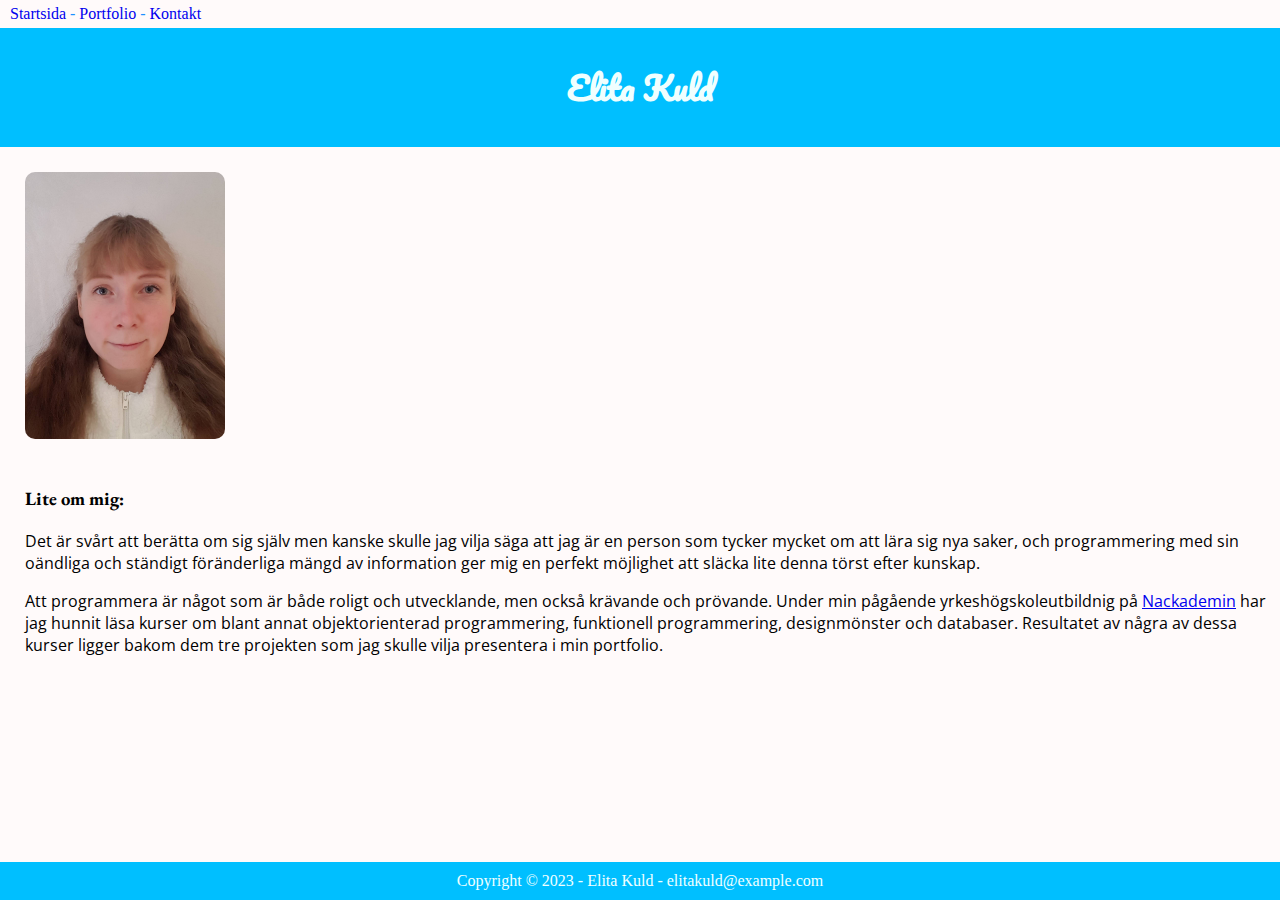
<file: index.html>
<!DOCTYPE html>
<html lang="sv">
  <head>
    <meta charset="UTF-8">
    <meta http-equiv="X-UA-Compatible" content="IE=edge">
    <meta name="viewport" content="width=device-width, initial-scale=1.0">
    <!--description is the information about a website we see when we search for this website-->
    <meta
      name="description"
      content="Nackademins student Elita Kuld berättar om sina tidigare projekt.">
    <title>Startsida</title>
    <link
      href="https://cdn.jsdelivr.net/npm/bootstrap@5.3.0-alpha1/dist/css/bootstrap.min.css"
      rel="stylesheet"
      integrity="sha384-GLhlTQ8iRABdZLl6O3oVMWSktQOp6b7In1Zl3/Jr59b6EGGoI1aFkw7cmDA6j6gD"
      crossorigin="anonymous">
    <link rel="stylesheet" href="style.css">
  </head>

  <body class="startsida">
    <div class="content">
      <nav class="navigering">
        <a href="index.html">Startsida</a> -
        <a href="portfolio.html">Portfolio</a> -
        <a href="contact.html">Kontakt</a>
      </nav>
      <header>
        <h1>Elita Kuld</h1>
      </header>
      <img src="images/foto.jpg" alt="bild på Elita Kuld">
      <section>
        <h3>Lite om mig:</h3>
        <p>
          Det är svårt att berätta om sig själv men kanske skulle jag vilja säga
          att jag är en person som tycker mycket om att lära sig nya saker, och
          programmering med sin oändliga och ständigt föränderliga mängd av
          information ger mig en perfekt möjlighet att släcka lite denna törst
          efter kunskap.
        </p>
        <p>
          Att programmera är något som är både roligt och utvecklande, men också
          krävande och prövande. Under min pågående yrkeshögskoleutbildnig på
          <a
            target="_blank"
            href="https://nackademin.se/utbildningar/javautvecklare-distans/"
            >Nackademin</a
          >
          har jag hunnit läsa kurser om blant annat objektorienterad
          programmering, funktionell programmering, designmönster och databaser.
          Resultatet av några av dessa kurser ligger bakom dem tre projekten som
          jag skulle vilja presentera i min portfolio.
        </p>
      </section>
    </div>

    <footer>
      <hr class="footer-hr">
      Copyright &copy; 2023 - Elita Kuld -
      <a href="mailto:elitakuld@example.com">elitakuld@example.com</a>
    </footer>

    <script
      src="https://cdn.jsdelivr.net/npm/bootstrap@5.3.0-alpha1/dist/js/bootstrap.bundle.min.js"
      integrity="sha384-w76AqPfDkMBDXo30jS1Sgez6pr3x5MlQ1ZAGC+nuZB+EYdgRZgiwxhTBTkF7CXvN"
      crossorigin="anonymous"
    ></script>
  </body>
</html>
</file>
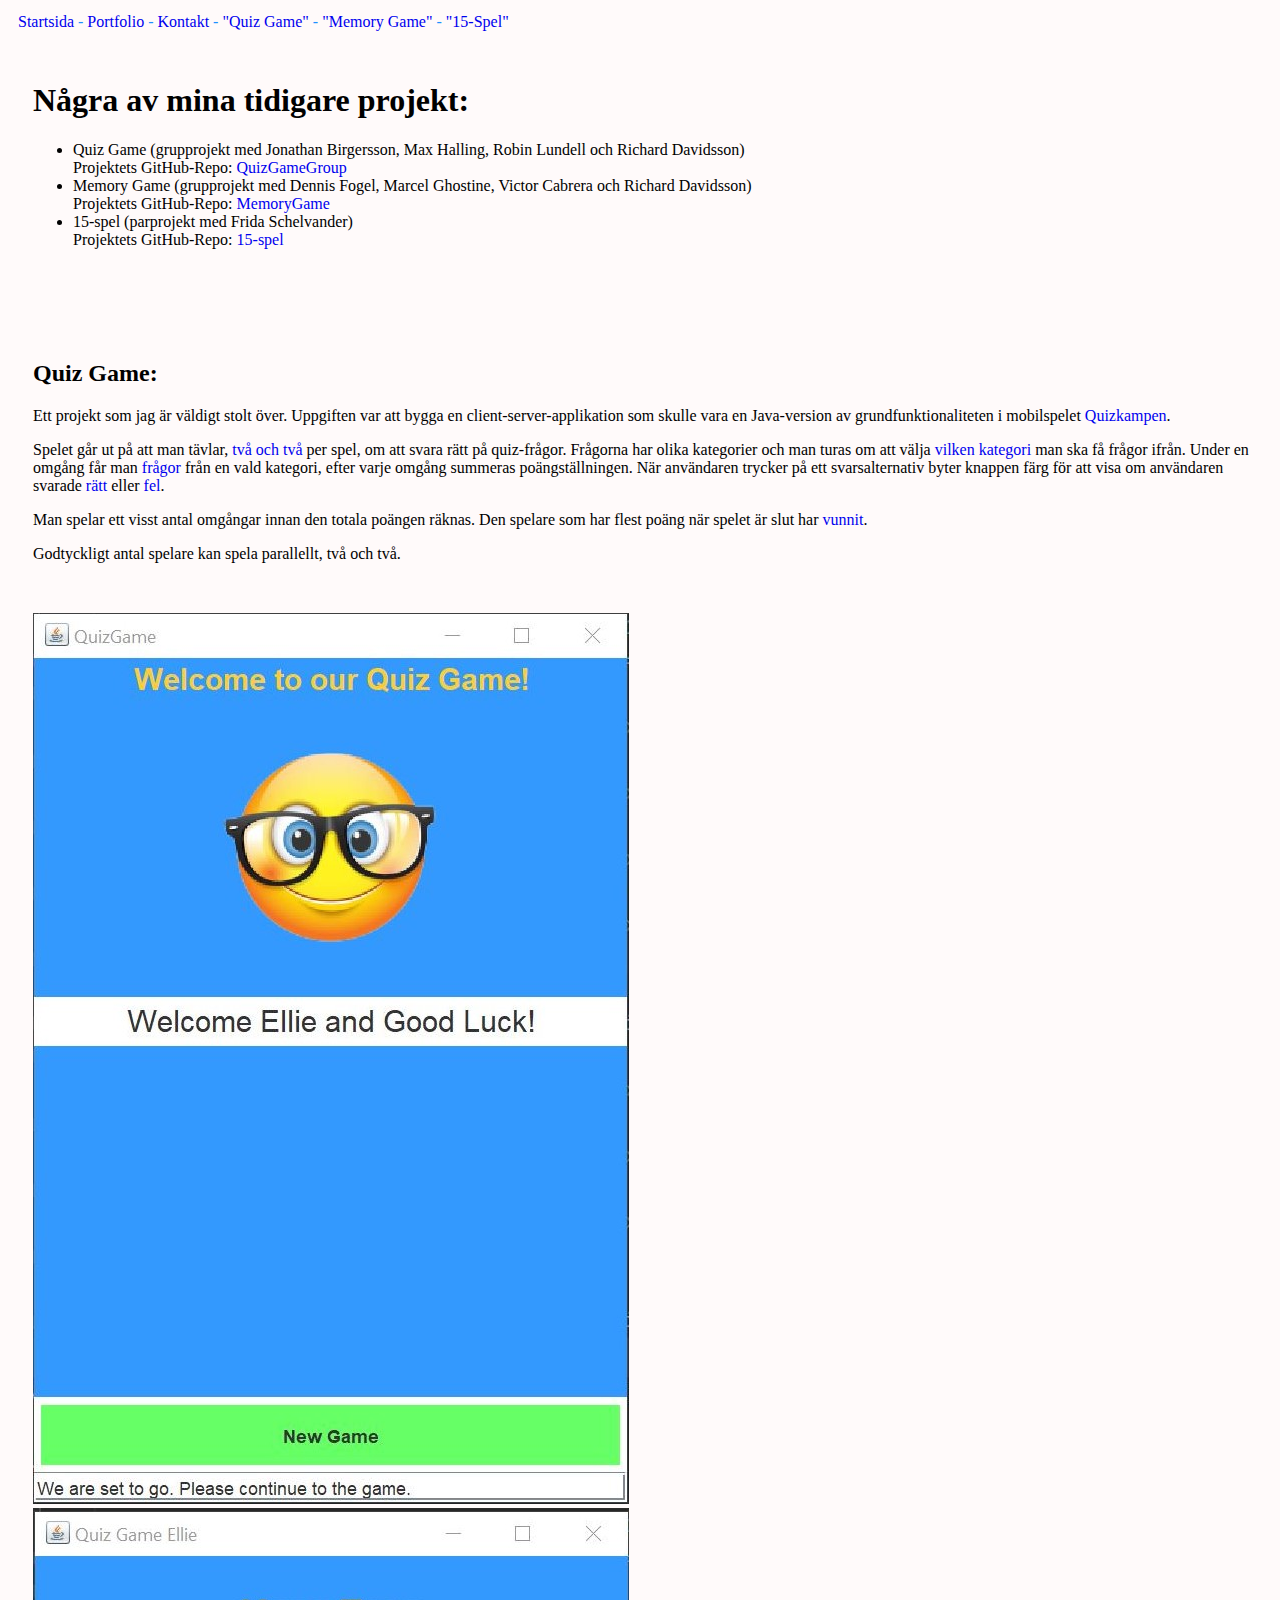
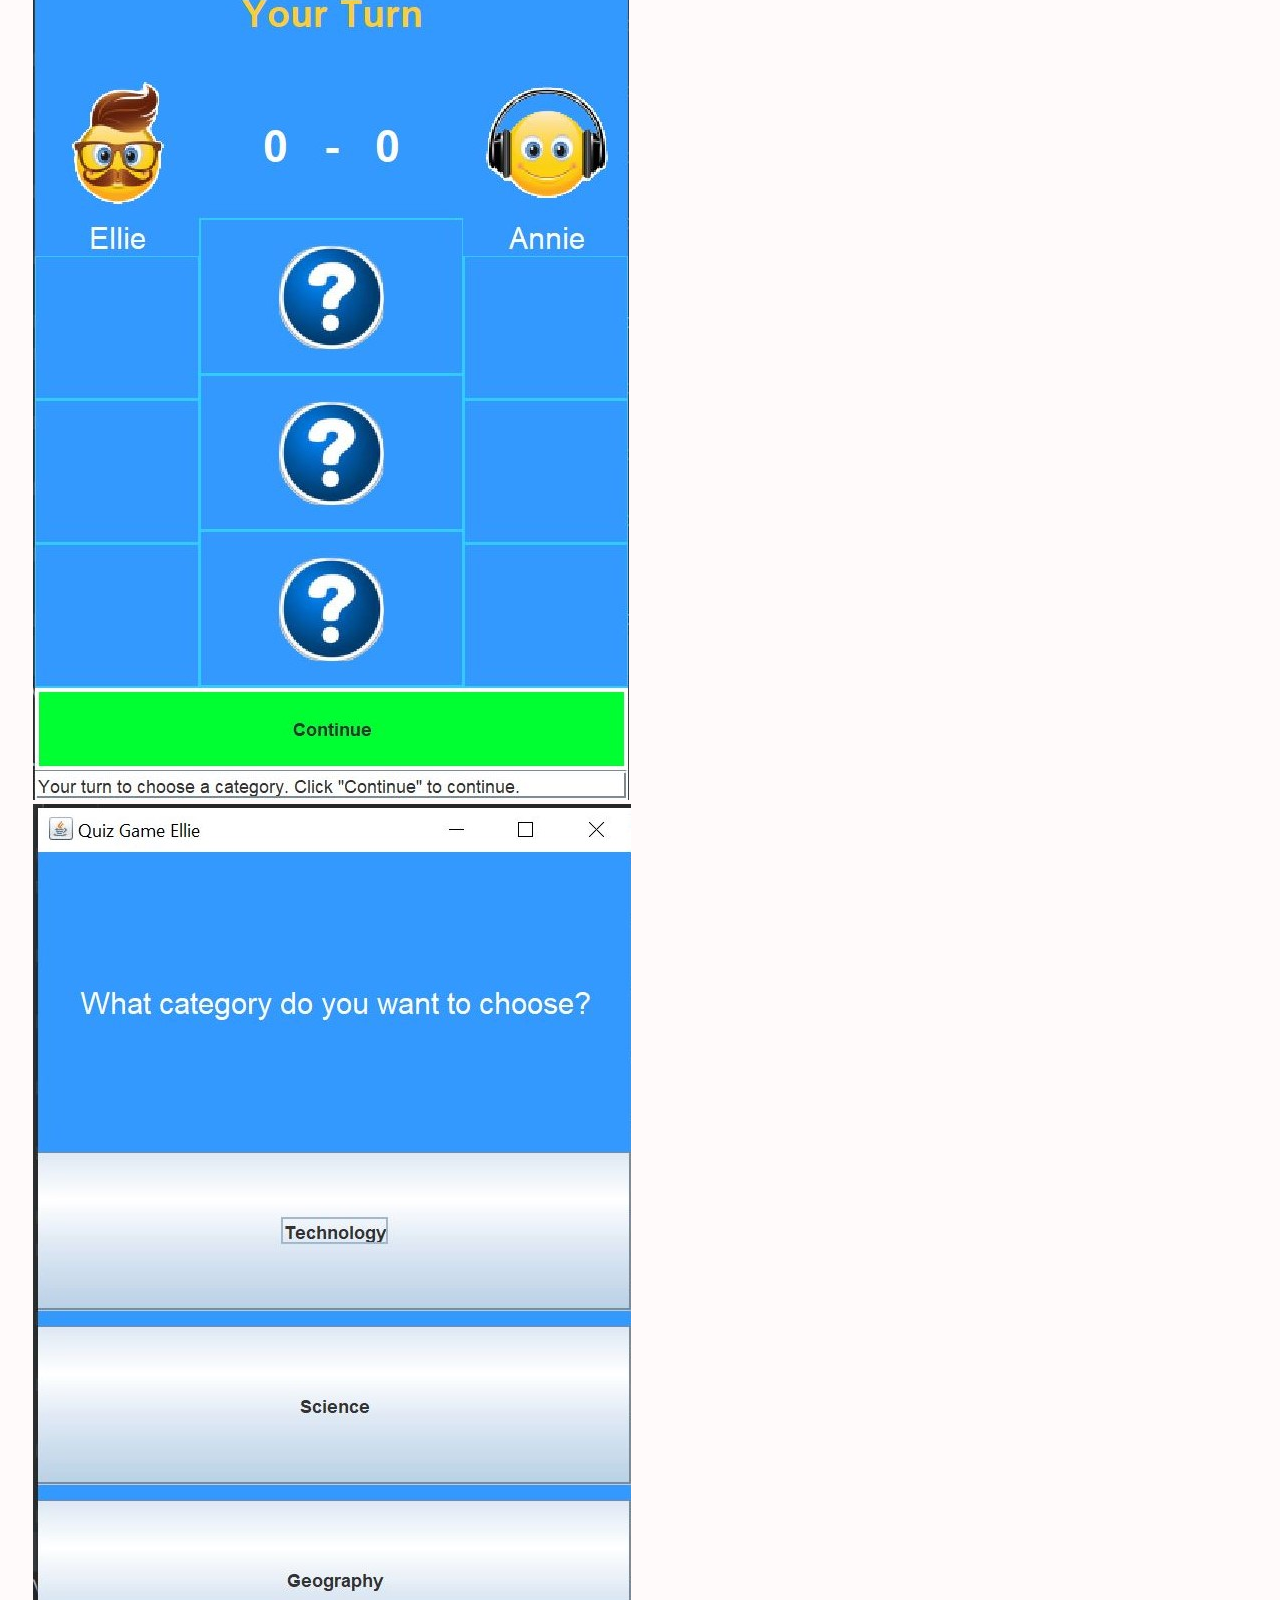
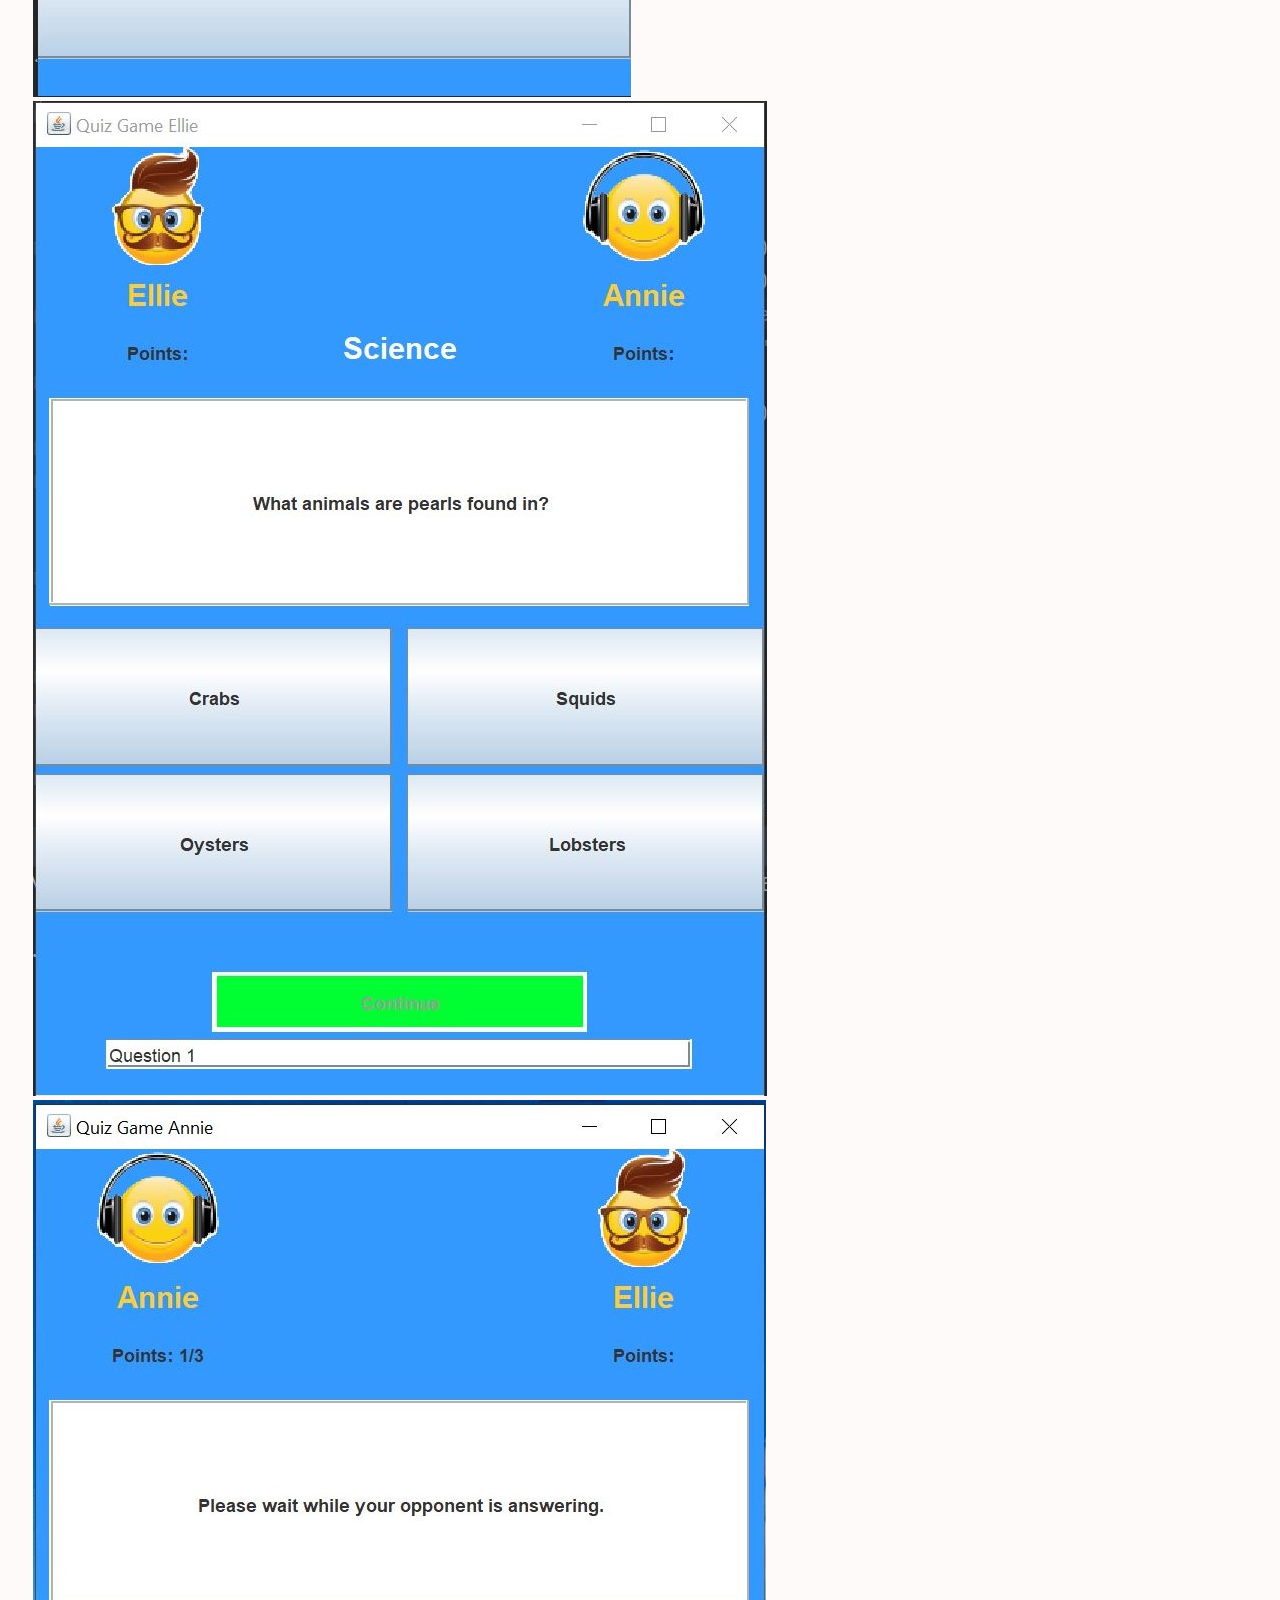
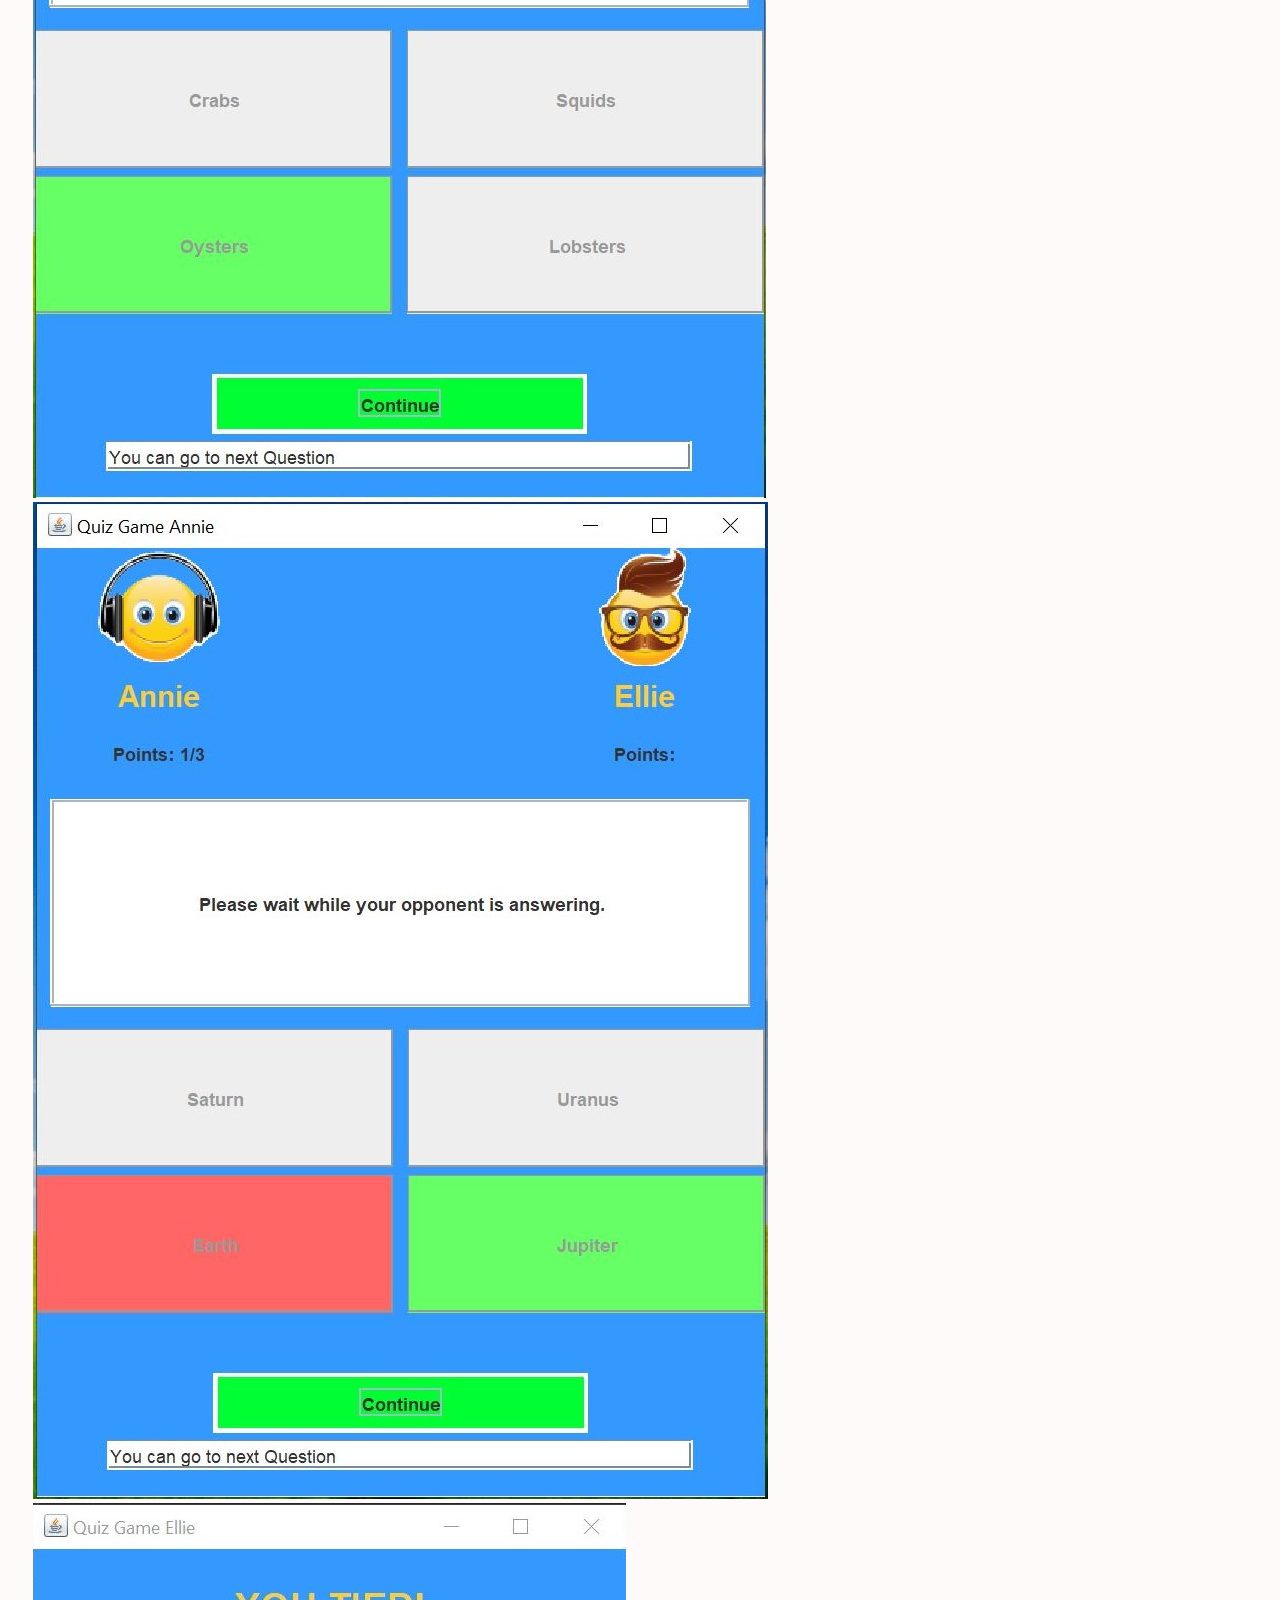
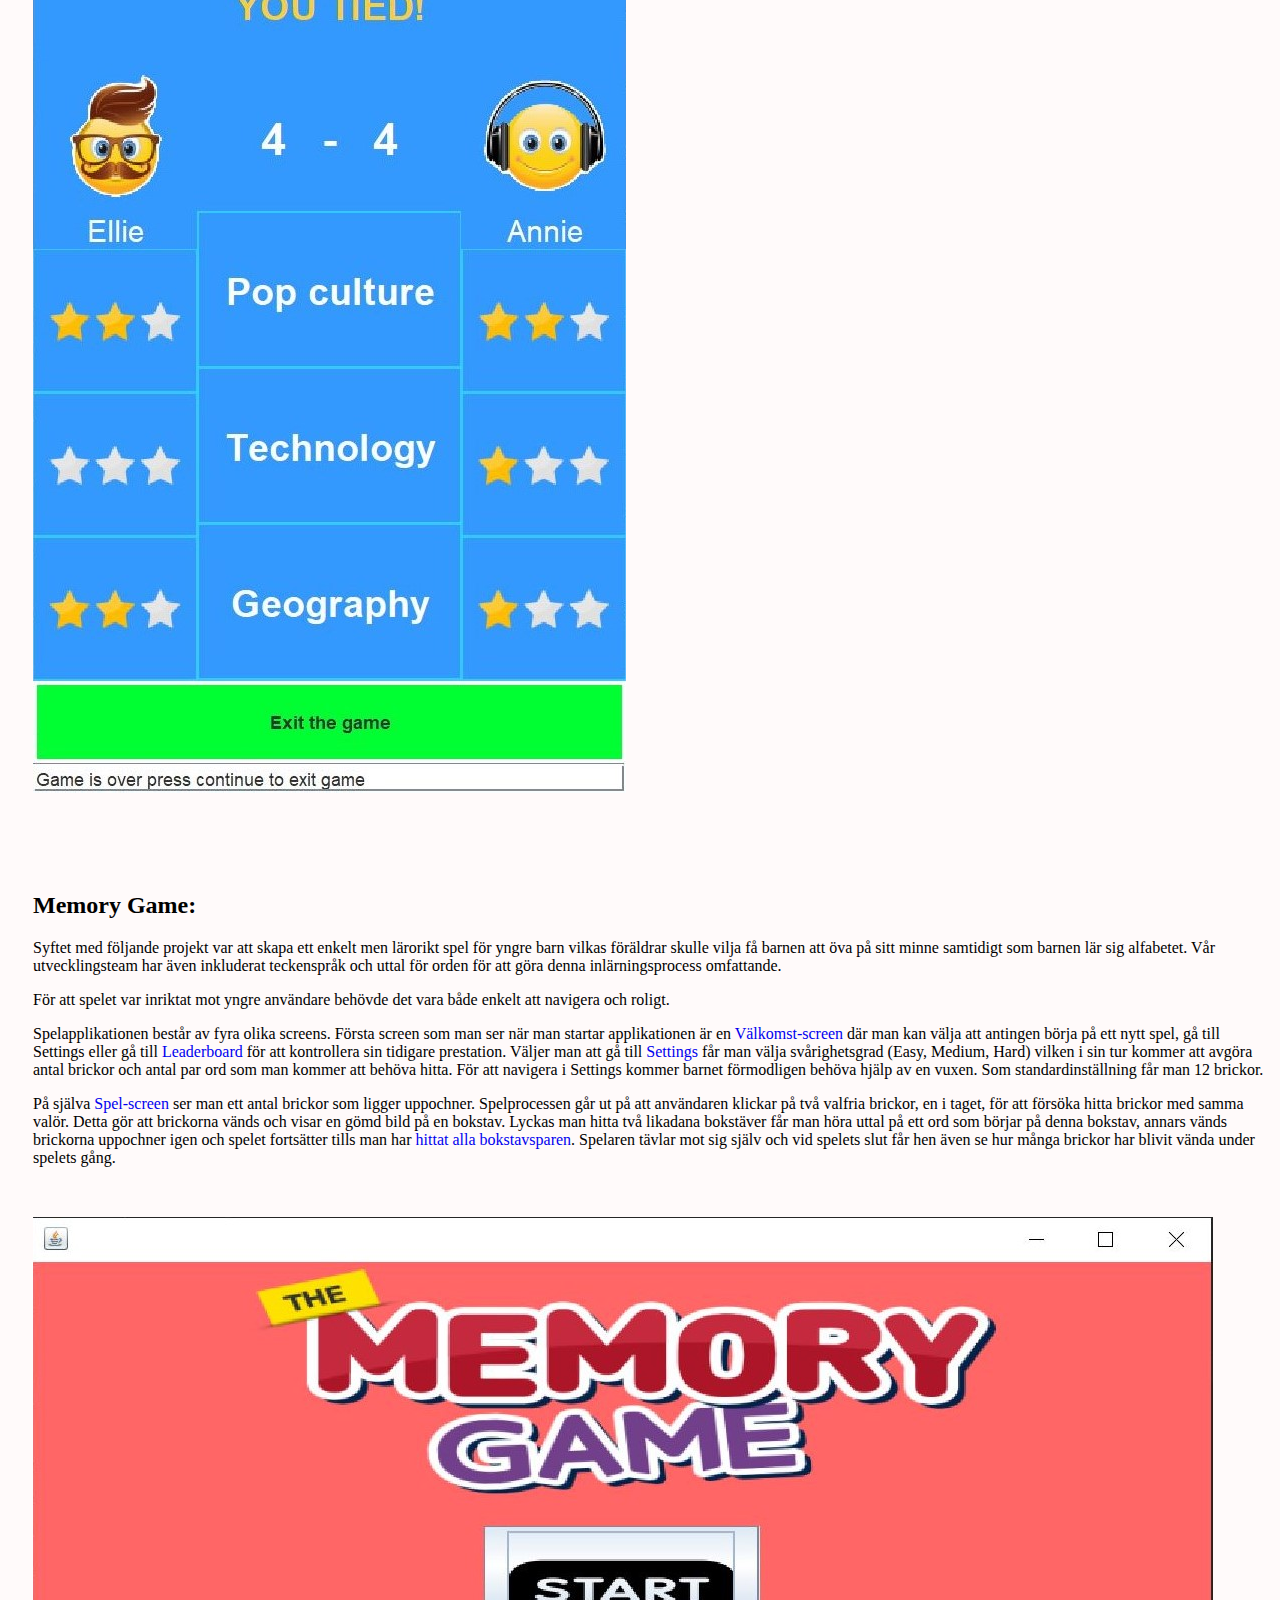
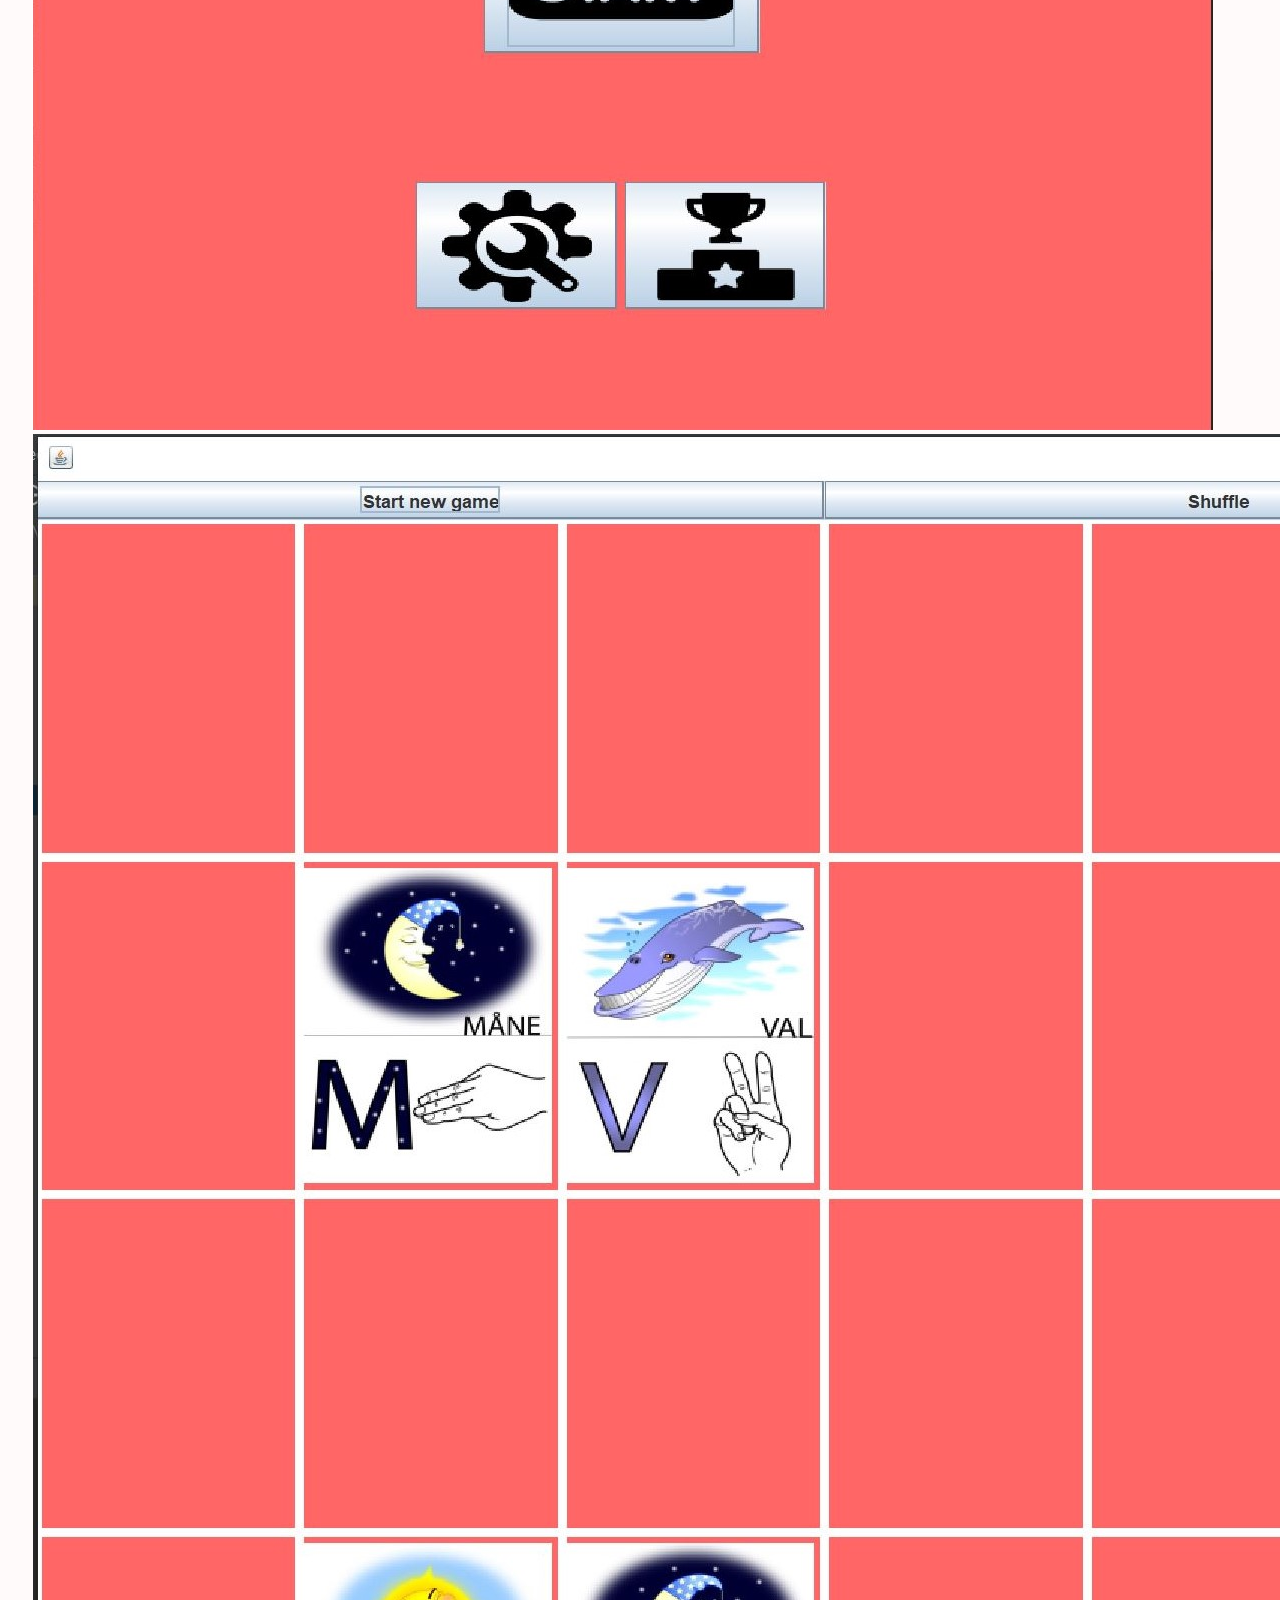
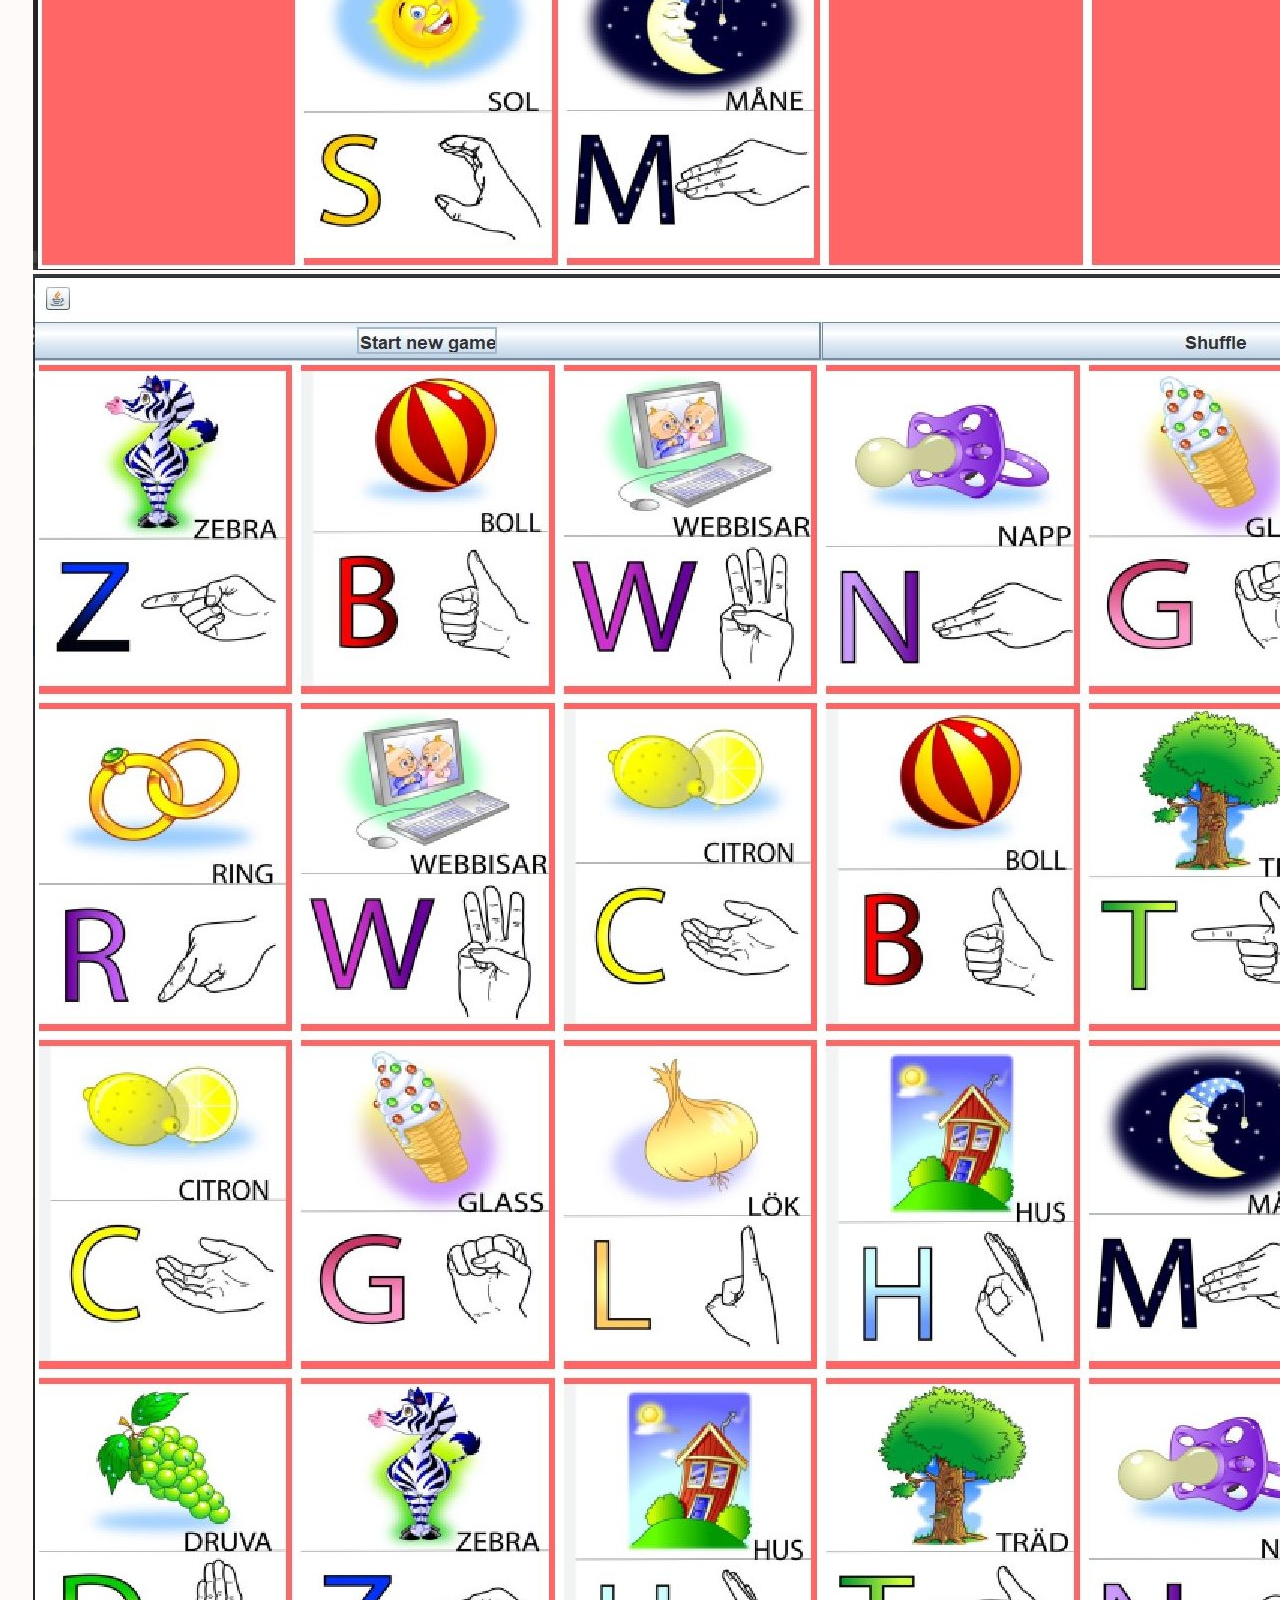
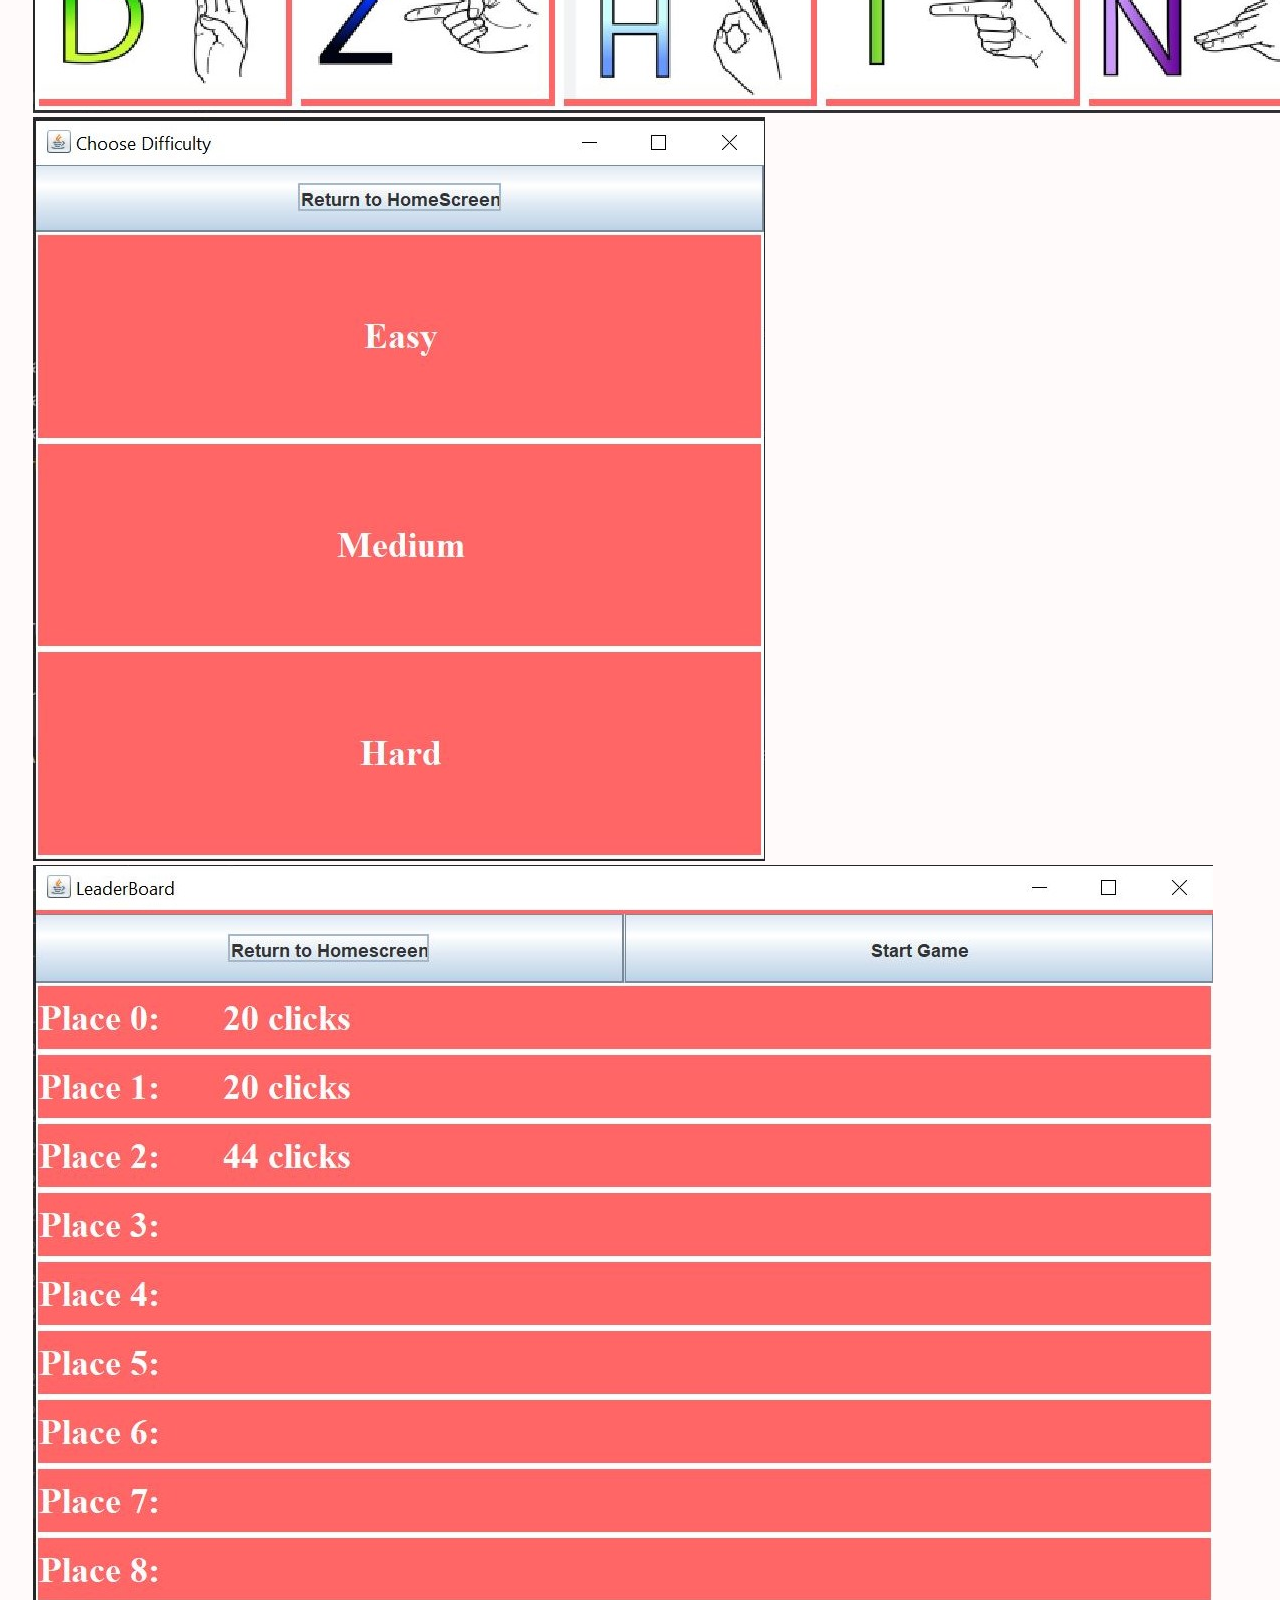
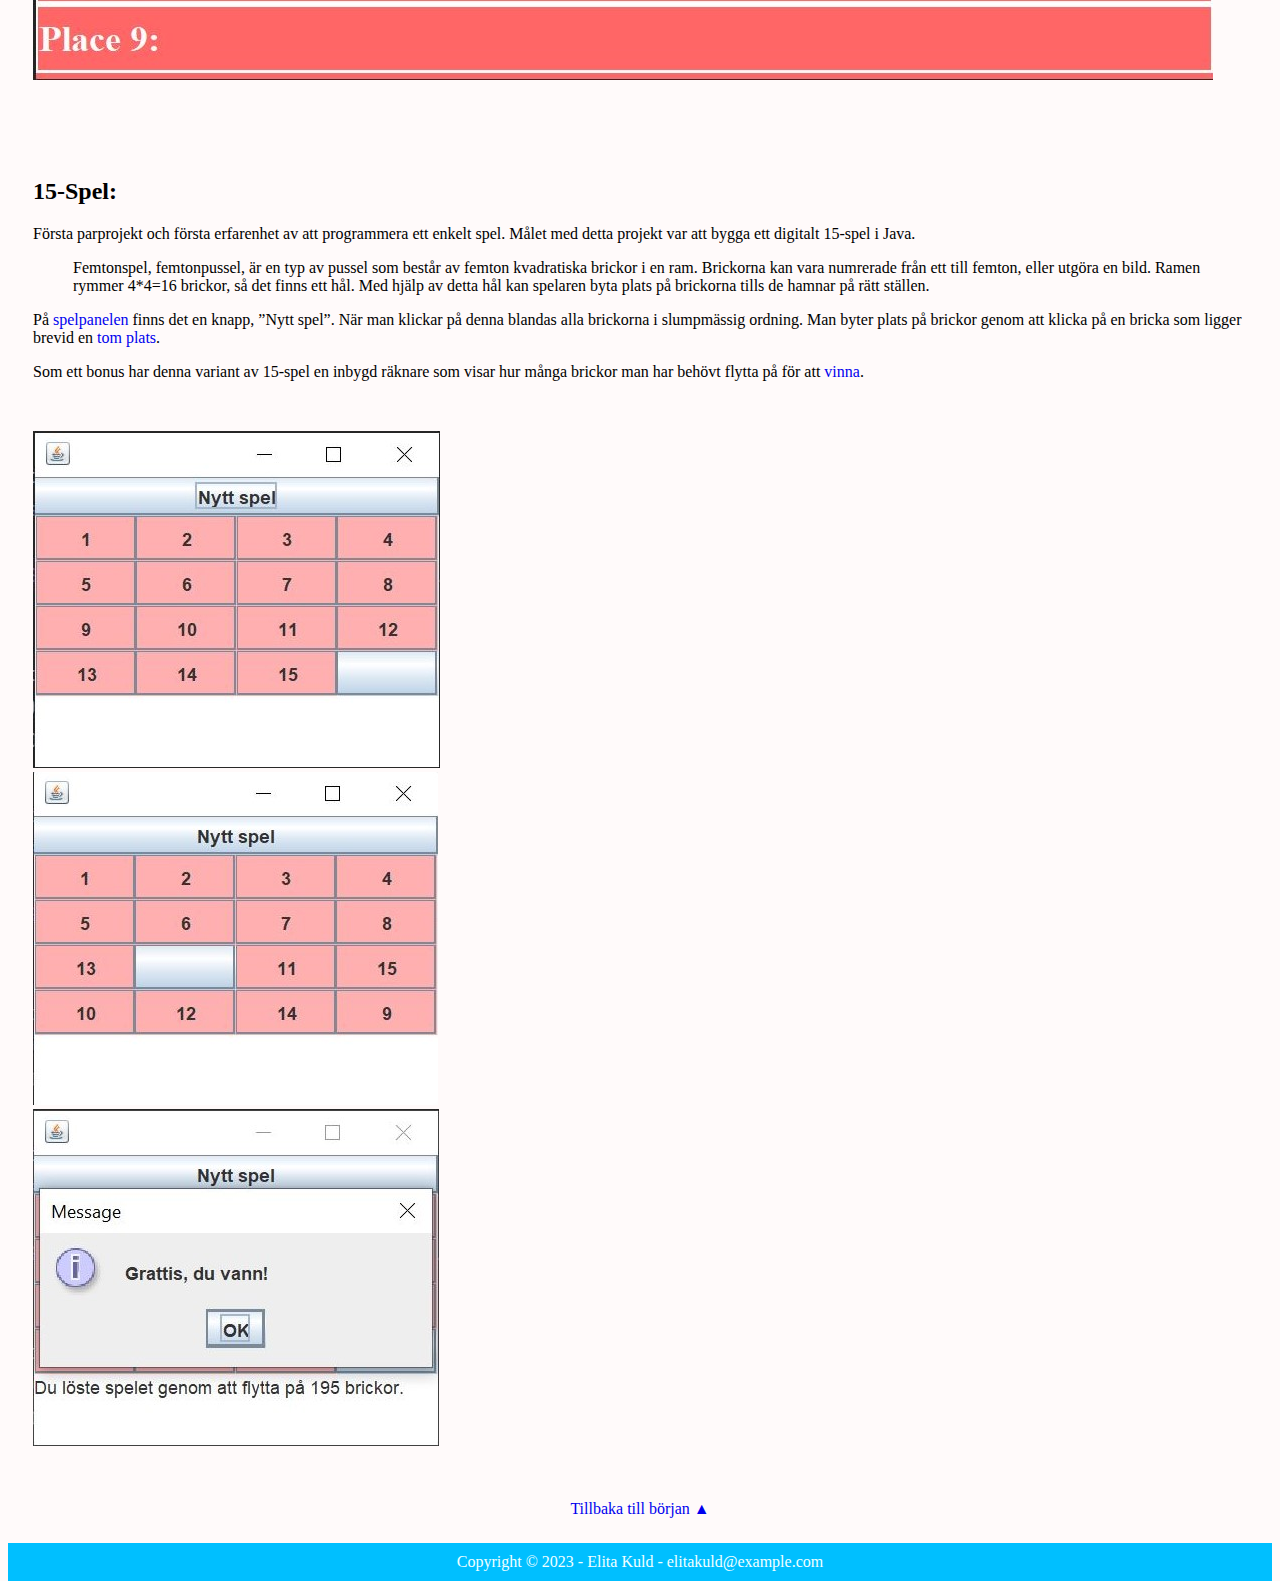
<file: portfolio.html>
<!DOCTYPE html>
<html lang="sv">

<head>
  <meta charset="UTF-8">
  <meta http-equiv="X-UA-Compatible" content="IE=edge">
  <meta name="viewport" content="width=device-width, initial-scale=1.0">
  <title>Portfolio</title>
  <link href="https://cdn.jsdelivr.net/npm/bootstrap@5.3.0-alpha1/dist/css/bootstrap.min.css" rel="stylesheet"
    integrity="sha384-GLhlTQ8iRABdZLl6O3oVMWSktQOp6b7In1Zl3/Jr59b6EGGoI1aFkw7cmDA6j6gD" crossorigin="anonymous">
  <link rel="stylesheet" href="style.css">
</head>

<body class="portfolio">
    <nav class="navigering">
      <a href="index.html">Startsida</a> -
      <a href="portfolio.html">Portfolio</a> -
      <a href="contact.html">Kontakt</a> -
      <a href="#section-quiz-game">"Quiz Game"</a> -
      <a href="#section-memory-game">"Memory Game"</a> -
      <a href="#section-15-spel">"15-Spel"</a>
    </nav>
    <section>
      <h1>Några av mina tidigare projekt:</h1>
      <ul>
        <li>
          Quiz Game (grupprojekt med Jonathan Birgersson, Max Halling, Robin
          Lundell och Richard Davidsson) <br>
          Projektets GitHub-Repo:
          <a target="_blank" href="https://github.com/Druvfinger/QuizGameGroup">QuizGameGroup</a>
        </li>
        <li>
          Memory Game (grupprojekt med Dennis Fogel, Marcel Ghostine, Victor
          Cabrera och Richard Davidsson) <br>
          Projektets GitHub-Repo:
          <a href="https://github.com/ElitaKuld/MemoryGameVG">MemoryGame</a>
        </li>
        <li>
          15-spel (parprojekt med Frida Schelvander) <br>
          Projektets GitHub-Repo:
          <a href="https://github.com/ElitaKuld/Our_15_Spel">15-spel</a>
        </li>
      </ul>
    </section>
    <section id="section-quiz-game">
      <h2>Quiz Game:</h2>
      <p>
        Ett projekt som jag är väldigt stolt över. Uppgiften var att
        bygga en client-server-applikation som skulle vara en Java-version av
        grundfunktionaliteten i mobilspelet
        <a target="_blank"
          href="https://play.google.com/store/apps/details?id=se.maginteractive.quizduel2&hl=sv&gl=US&pli=1">Quizkampen</a>.
      </p>
      <p>
        Spelet går ut på att man tävlar,
        <a target="_blank" href="images/info-screen.jpg">två och två</a> per spel,
        om att svara rätt på quiz-frågor. Frågorna har olika kategorier och man
        turas om att välja
        <a target="_blank" href="images/category-screen.jpg">vilken kategori</a>
        man ska få frågor ifrån. Under en omgång får man
        <a target="_blank" href="images/question.jpg">frågor</a> från en vald
        kategori, efter varje omgång summeras poängställningen. När användaren
        trycker på ett svarsalternativ byter knappen färg för att visa om
        användaren svarade
        <a target="_blank" href="images/question-right.jpg">rätt</a> eller
        <a target="_blank" href="images/question-wrong.jpg">fel</a>.
      </p>
      <p>
        Man spelar ett visst antal omgångar innan den totala poängen räknas. Den
        spelare som har flest poäng när spelet är slut har
        <a target="_blank" href="images/results-end.jpg">vunnit</a>.
      </p>
      <p>Godtyckligt antal spelare kan spela parallellt, två och två.</p>
      <div class="container">
        <div class="row">
          <div class="col">
            <a target="_blank" href="images/intro-greeting.jpg">
              <img src="images/intro-greeting.jpg" class="img-fluid img-thumbnail" alt="Quiz Game Greeting screen"
                title="Klick på bilden för att se en större variant">
            </a>
          </div>
          <div class="col">
            <a target="_blank" href="images/info-screen.jpg">
              <img src="images/info-screen.jpg" class="img-fluid img-thumbnail" alt="Quiz Game Info screen"
                title="Klick på bilden för att se en större variant">
            </a>
          </div>
          <div class="col">
            <a target="_blank" href="images/category-screen.jpg">
              <img src="images/category-screen.jpg" class="img-fluid img-thumbnail" alt="Quiz Game Category screen"
                title="Klick på bilden för att se en större variant">
            </a>
          </div>
          <div class="col">
            <a target="_blank" href="images/question.jpg">
              <img src="images/question.jpg" class="img-fluid img-thumbnail" alt="Quiz Game Game screen"
                title="Klick på bilden för att se en större variant">
            </a>
          </div>
          <div class="col">
            <a target="_blank" href="images/question-right.jpg">
              <img src="images/question-right.jpg" class="img-fluid img-thumbnail"
                alt="Quiz Game Game screen right answer" title="Klick på bilden för att se en större variant">
            </a>
          </div>
          <div class="col">
            <a target="_blank" href="images/question-wrong.jpg">
              <img src="images/question-wrong.jpg" class="img-fluid img-thumbnail"
                alt="Quiz Game Game screen wrong answer" title="Klick på bilden för att se en större variant">
            </a>
          </div>
          <div class="col">
            <a target="_blank" href="images/results-end.jpg">
              <img src="images/results-end.jpg" class="img-fluid img-thumbnail" alt="Quiz Game Results screen"
                title="Klick på bilden för att se en större variant">
            </a>
          </div>
        </div>
      </div>
    </section>
    <section id="section-memory-game">
      <h2>Memory Game:</h2>
      <p>
        Syftet med följande projekt var att skapa ett enkelt men lärorikt spel för
        yngre barn vilkas föräldrar skulle vilja få barnen att öva på sitt minne samtidigt som barnen lär sig alfabetet.
        Vår utvecklingsteam
        har även inkluderat teckenspråk och uttal för orden för att göra
        denna inlärningsprocess omfattande.
      </p>
      <p>
        För att spelet var inriktat mot yngre användare behövde det vara både
        enkelt att navigera och roligt.
      </p>
      <p>
        Spelapplikationen består av fyra olika screens. Första screen som man ser
        när man startar applikationen är en
        <a target="_blank" href="images/memo-start.jpg">Välkomst-screen</a> där
        man kan välja att antingen börja på ett nytt spel, gå till Settings eller gå
        till <a target="_blank" href="images/leaderboard.jpg">Leaderboard</a> för
        att kontrollera sin tidigare prestation. Väljer man att gå till
        <a target="_blank" href="images/memo-settings.jpg">Settings</a> får man
        välja svårighetsgrad (Easy, Medium, Hard) vilken i sin tur kommer att
        avgöra antal brickor och antal par ord som man kommer att behöva hitta. För
        att navigera i Settings kommer barnet förmodligen behöva hjälp av en vuxen.
        Som standardinställning får man 12 brickor.
      </p>
      <p>
        På själva <a target="_blank" href="images/demo.jpg">Spel-screen</a> ser
        man ett antal brickor som ligger uppochner. Spelprocessen går
        ut på att användaren klickar på två valfria brickor, en i taget, för att
        försöka hitta brickor med samma valör. Detta gör att brickorna vänds och
        visar en gömd bild på en bokstav. Lyckas man hitta två likadana bokstäver
        får man höra uttal på ett ord som börjar på denna bokstav,
        annars vänds brickorna uppochner igen och spelet fortsätter tills man har
        <a target="_blank" href="images/complete.jpg">hittat alla bokstavsparen</a>. Spelaren tävlar mot sig själv och vid
        spelets slut får hen även se hur
        många brickor har blivit vända under spelets gång.
      </p>
      <div class="container">
        <div class="row">
          <div class="col">
            <a target="_blank" href="images/memo-start.jpg">
              <img src="images/memo-start.jpg" class="img-fluid img-thumbnail" alt="Memory Game Greeting screen"
                title="Klick på bilden för att se en större variant">
            </a>
          </div>
          <div class="col">
            <a target="_blank" href="images/demo.jpg">
              <img src="images/demo.jpg" class="img-fluid img-thumbnail" alt="Memory Game Game Process screen"
                title="Klick på bilden för att se en större variant">
            </a>
          </div>
          <div class="col">
            <a target="_blank" href="images/complete.jpg">
              <img src="images/complete.jpg" class="img-fluid img-thumbnail" alt="Memory Game Game Complete screen"
                title="Klick på bilden för att se en större variant">
            </a>
          </div>
          <div class="col">
            <a target="_blank" href="images/memo-settings.jpg">
              <img src="images/memo-settings.jpg" class="img-fluid img-thumbnail" alt="Memory Game Settings screen"
                title="Klick på bilden för att se en större variant">
            </a>
          </div>
          <div class="col">
            <a target="_blank" href="images/leaderboard.jpg">
              <img src="images/leaderboard.jpg" class="img-fluid img-thumbnail" alt="Memory Game Leaderboard screen"
                title="Klick på bilden för att se en större variant">
            </a>
          </div>
        </div>
      </div>
    </section>
    <section id="section-15-spel">
      <h2>15-Spel:</h2>
      <p>
        Första parprojekt och första erfarenhet av att programmera ett enkelt
        spel. Målet med detta projekt var att bygga ett digitalt 15-spel i Java.
      </p>
      <blockquote cite="https://sv.wikipedia.org/wiki/Femtonspel">
        Femtonspel, femtonpussel, är en typ av pussel som består av femton
        kvadratiska brickor i en ram. Brickorna kan vara numrerade från ett till
        femton, eller utgöra en bild. Ramen rymmer 4*4=16 brickor, så det finns
        ett hål. Med hjälp av detta hål kan spelaren byta plats på brickorna tills
        de hamnar på rätt ställen.
      </blockquote>
      <p>
        På
        <a target="_blank" href="images/start-15-spel.JPG">spelpanelen</a> finns
        det en knapp, ”Nytt spel”. När man klickar på denna blandas alla brickorna
        i slumpmässig ordning. Man byter plats på brickor genom att klicka på en
        bricka som ligger brevid en
        <a target="_blank" href="images/progress.JPG">tom plats</a>.
      </p>
      <p>
        Som ett bonus har denna variant av 15-spel en inbygd räknare som visar hur
        många brickor man har behövt flytta på för att
        <a target="_blank" href="images/win.JPG">vinna</a>.
      </p>
      <div class="container">
        <div class="row">
          <div class="col">
            <a target="_blank" href="images/start-15-spel.JPG">
              <img src="images/start-15-spel.JPG" class="img-fluid img-thumbnail" alt="15-spel Game Beginning"
                title="Klick på bilden för att se en större variant">
            </a>
          </div>
          <div class="col">
            <a target="_blank" href="images/progress.JPG">
              <img src="images/progress.JPG" class="img-fluid img-thumbnail" alt="15-spel Game Progress"
                title="Klick på bilden för att se en större variant">
            </a>
          </div>
          <div class="col">
            <a target="_blank" href="images/win.JPG">
              <img src="images/win.JPG" class="img-fluid img-thumbnail" alt="15-spel Game End"
                title="Klick på bilden för att se en större variant">
            </a>
          </div>
        </div>
      </div>
    </section>
    <div class="beginning"><a href="#">Tillbaka till början &#9650;</a></div>

  <footer>
      <hr class="footer-hr">
      Copyright &copy; 2023 - Elita Kuld -
      <a href="mailto:elitakuld@example.com">elitakuld@example.com</a>
  </footer>

</body>

</html>
</file>
<file: style.css>
@import url('https://fonts.googleapis.com/css2?family=Pacifico&display=swap');
@import url('https://fonts.googleapis.com/css2?family=EB+Garamond&display=swap');
@import url('https://fonts.googleapis.com/css2?family=Open+Sans&display=swap');

.startsida img {
    width: 200px;
    border-radius: 10px;
    margin: 25px;
}

.startsida h1 {
    font-family: 'Pacifico', cursive;
    font-size: 32px;
    color: azure;
}

.startsida p {
    font-family: 'Open Sans', sans-serif;
    font-size: 16px;
}

.startsida header {
    text-align: center;
    background-color: deepskyblue;
    padding: 10px;
}

.startsida section {
    margin-left: 25px;
    font-family: 'EB Garamond', serif;
}

.startsida {
    height: 100%;
    margin: 0;
}

.portfolio a {
    text-decoration: none;
}

.portfolio section {
    margin-left: 25px;
    margin-top: 25px;
    margin-bottom: 50px;
}

.container {
    margin-top: 50px;
}

.beginning {
    text-align: center;
}

.navigering {
    margin-top: 5px;
    margin-left: 10px;
    margin-bottom: 5px;
    color: dodgerblue;
}

.navigering a {
    text-decoration: none;
}

.navigering a:hover {
    color: cornflowerblue;
    text-decoration: underline;
}

.kontakt h1 {
    margin: 25px;
    font-family: 'EB Garamond', serif;
}

.kontakt address {
    margin: 25px;
    font-family: 'EB Garamond', serif;
    font-size: 18px;
}

.kontakt iframe {
    margin: 25px;
}

address a {
    text-decoration: none;
}

ul a {
    text-decoration: none;
}

ul a:hover {
    color: cornflowerblue;
    text-decoration: underline;
}

footer {
    text-align: center;
    padding: 10px;
    background-color: deepskyblue;
    color: azure;
    margin-top: 25px;
    flex-shrink: 0;
}

footer a {
    text-decoration: none;
    color: azure;
}

footer a:hover {
    color: aquamarine;
    text-decoration: underline;
}

.footer-hr {
    display: none;
}

@media (min-width: 576px) {
    body {
        background-color: white;
    }
}

@media (min-width: 768px) {
    body {
        background-color: ghostwhite;
    }
}

@media (min-width: 992px) {
    body {
        background-color: snow;
    }
}

html,
body {
    height: 100%;
}

body {
    display: flex;
    flex-direction: column;
}

.content {
    flex: 1 0 auto;
}
</file>
